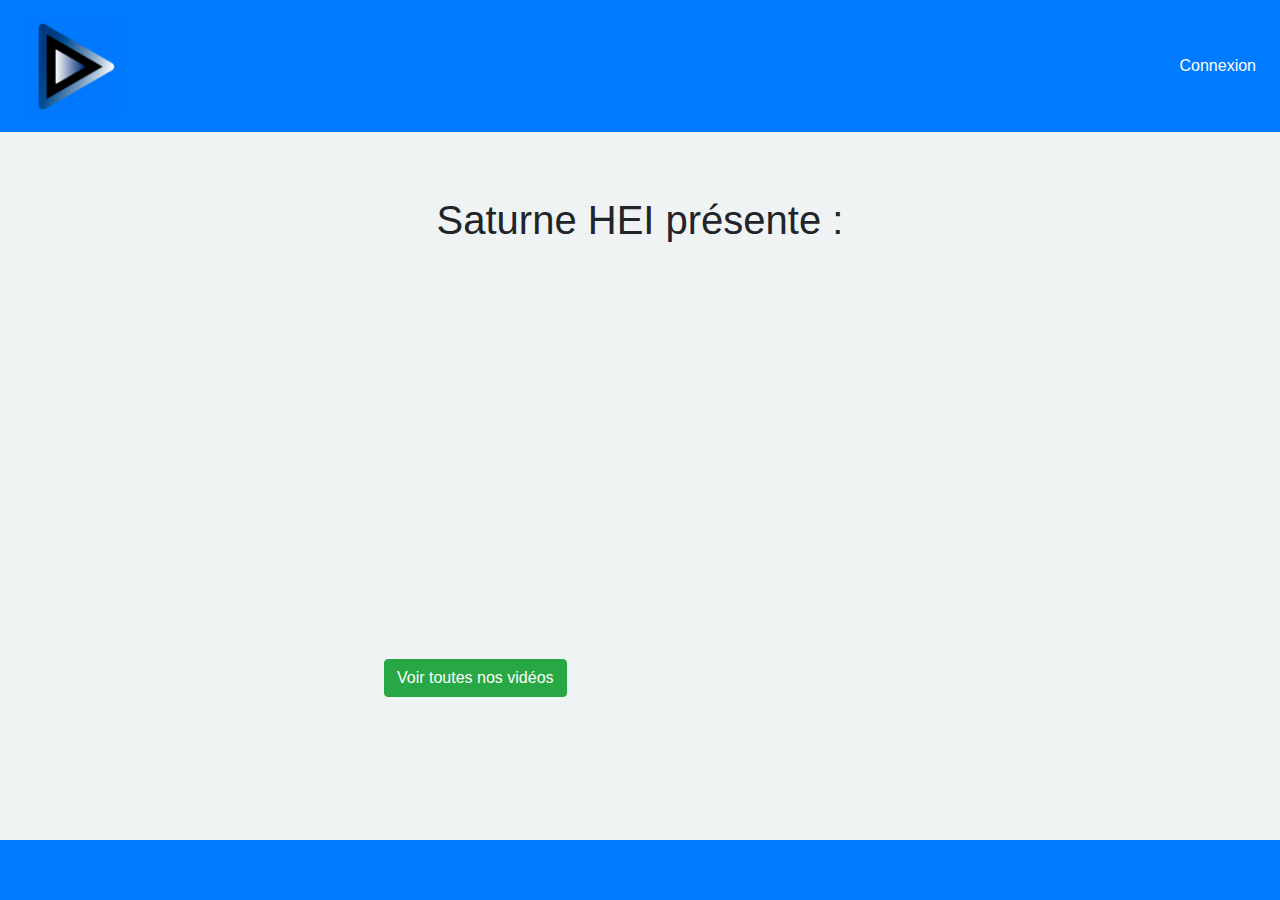
<file: target/saturne-1.0-SNAPSHOT/webfonts/templates/index.html>
<!DOCTYPE html>
<html lang="en">
<head>
    <title>Saturne</title>
    <link rel="stylesheet" href="https://maxcdn.bootstrapcdn.com/bootstrap/4.0.0/css/bootstrap.min.css" integrity="sha384-Gn5384xqQ1aoWXA+058RXPxPg6fy4IWvTNh0E263XmFcJlSAwiGgFAW/dAiS6JXm" crossorigin="anonymous">
    <link rel="stylesheet" href="../../css/style.css">
</head>
<body>
    <header>
        <nav class="navbar navbar-expand-md navbar-dark bg-primary">
            <div class="navbar-collapse collapse w-100 order-1 order-md-0 dual-collapse2">
                <ul class="navbar-nav mr-auto">
                    <li class="nav-item active">
                        <a class="nav-link" href="index">
                            <img width="100px"  src="../../Img/logoSaturne.png">
                        </a>
                    </li>
                </ul>
            </div>
            <div class="navbar-collapse collapse w-100 order-3 dual-collapse2">
                <ul class="navbar-nav ml-auto">
                    <li class="nav-item active">
                        <a class="nav-link" href="connexion">Connexion</a>
                    </li>
                </ul>
            </div>
        </nav>
    </header>
    <main>
        <article>
            <h1>Saturne HEI présente : </h1>
            <embed src="https://www.youtube.com/embed/qeD853tUoLw" allowfullscreen="true" width="800" height="400">
            <form action="index" method="post">
                <input class="btn btn-success" type="submit" value="Voir toutes nos vidéos">
            </form>
        </article>
    </main>
    <footer class="footer">
        <div class="container bg-primary">
            <a href="#">Nous contacter</a>
        </div>
    </footer>
</body>
</html>
</file>
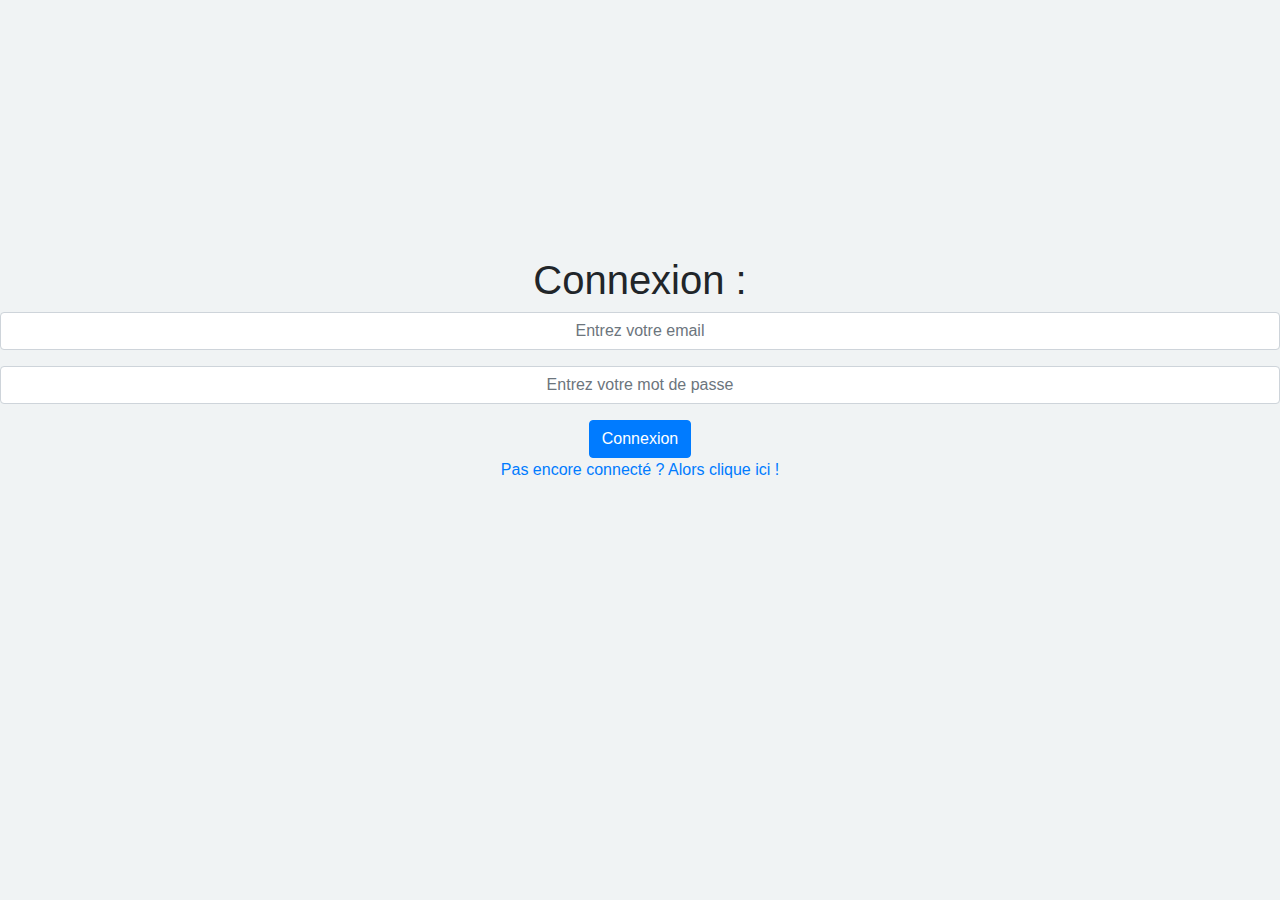
<file: target/saturne-1.0-SNAPSHOT/connexion.html>
<!DOCTYPE html>
<html lang="en">
<head>
    <meta charset="UTF-8">
    <title>Saturne</title>
    <link rel="stylesheet" href="https://maxcdn.bootstrapcdn.com/bootstrap/4.0.0/css/bootstrap.min.css" integrity="sha384-Gn5384xqQ1aoWXA+058RXPxPg6fy4IWvTNh0E263XmFcJlSAwiGgFAW/dAiS6JXm" crossorigin="anonymous">
    <link rel="stylesheet" href="style/styleConnexion.css">
</head>
<body>
    <main>
        <article>
            <h1>Connexion :</h1>
            <form class="form-inlin justify-content-center">
                <div class="form-group">
                    <input type="email" name="email" class="form-control" id="exampleInputEmail1" aria-describedby="emailHelp" placeholder="Entrez votre email">
                </div>
                <div class="form-group">
                    <input type="password" name="mdp" class="form-control" id="exampleInputPassword1" placeholder="Entrez votre mot de passe">
                </div>
                <div class="form-footer">
                    <button type="submit" class="btn btn-primary">Connexion</button>
                    <br>
                    <a href="#">Pas encore connecté ? Alors clique ici !</a>
                </div>
            </form>
        </article>
    </main>
</body>
</html>
</file>
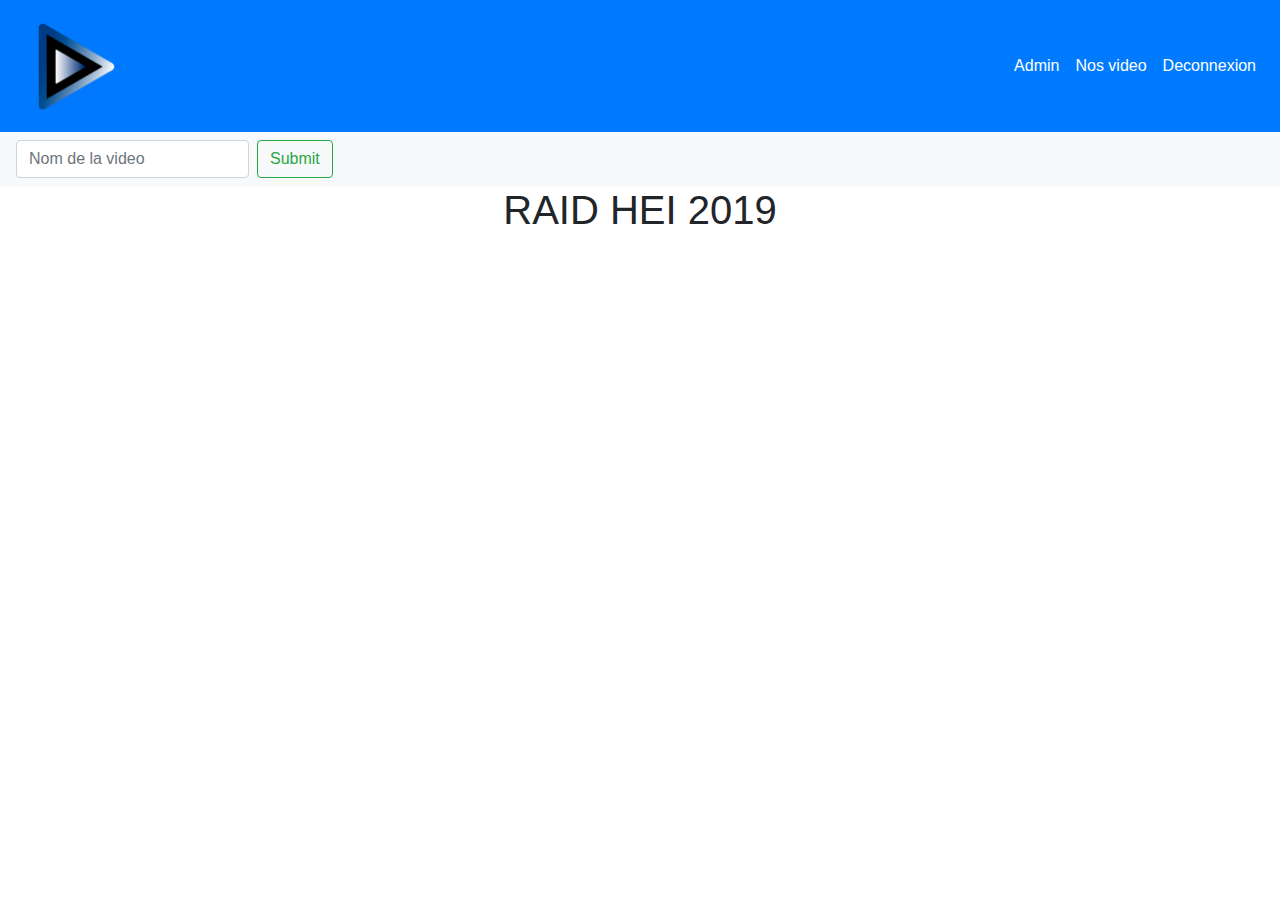
<file: target/saturne-1.0-SNAPSHOT/webfonts/templates/accueil.html>
<!DOCTYPE html>
<html lang="en" xmlns:th="http://www.w3.org/1999/xhtml">
<head>
    <title>Saturne</title>
    <link rel="stylesheet" href="https://maxcdn.bootstrapcdn.com/bootstrap/4.0.0/css/bootstrap.min.css" integrity="sha384-Gn5384xqQ1aoWXA+058RXPxPg6fy4IWvTNh0E263XmFcJlSAwiGgFAW/dAiS6JXm" crossorigin="anonymous">
    <link href="../../css/styleAccueil.css">
</head>
<body>
<header>
    <nav class="navbar navbar-expand-md navbar-dark bg-primary">
        <div class="navbar-collapse collapse w-100 order-1 order-md-0 dual-collapse2">
            <ul class="navbar-nav mr-auto">
                <li class="nav-item active">
                    <a class="nav-link" href="accueil">
                        <img width="100px"  src="../../Img/logoSaturne.png">
                    </a>
                </li>
            </ul>
        </div>
        <div class="navbar-collapse collapse w-100 order-3 dual-collapse2">
            <ul class="navbar-nav ml-auto">

                <li class="nav-item active" th:if="${level} == 1">
                    <a class="nav-link" href="admin">Admin</a>
                </li>
                <li class="nav-item active">
                    <a class="nav-link" href="videobdes">Nos video</a>
                </li>
                <li class="nav-item active">
                    <a class="nav-link" href="../deconnexion">Deconnexion</a>
                </li>
            </ul>
        </div>
    </nav>
</header>
<main>
    <nav class="navbar navbar-light bg-light">
        <form class="form-inline" action="accueil" method="post">
            <input class="form-control mr-sm-2" type="search" name="nomVideo" placeholder="Nom de la video" aria-label="Search">
            <input class="btn btn-outline-success my-2 my-sm-0" type="submit" name="Rechercher">
        </form>
    </nav>
    <div align="center" class="video" th:each="video : ${laVideo}">
        <h1>RAID HEI 2019</h1>
        <embed th:src="@{${'https://www.youtube.com/embed/'+video.url}}" allowfullscreen="true" width="100%" height="500">
    </div>
</main>

</body>
</html>
</file>
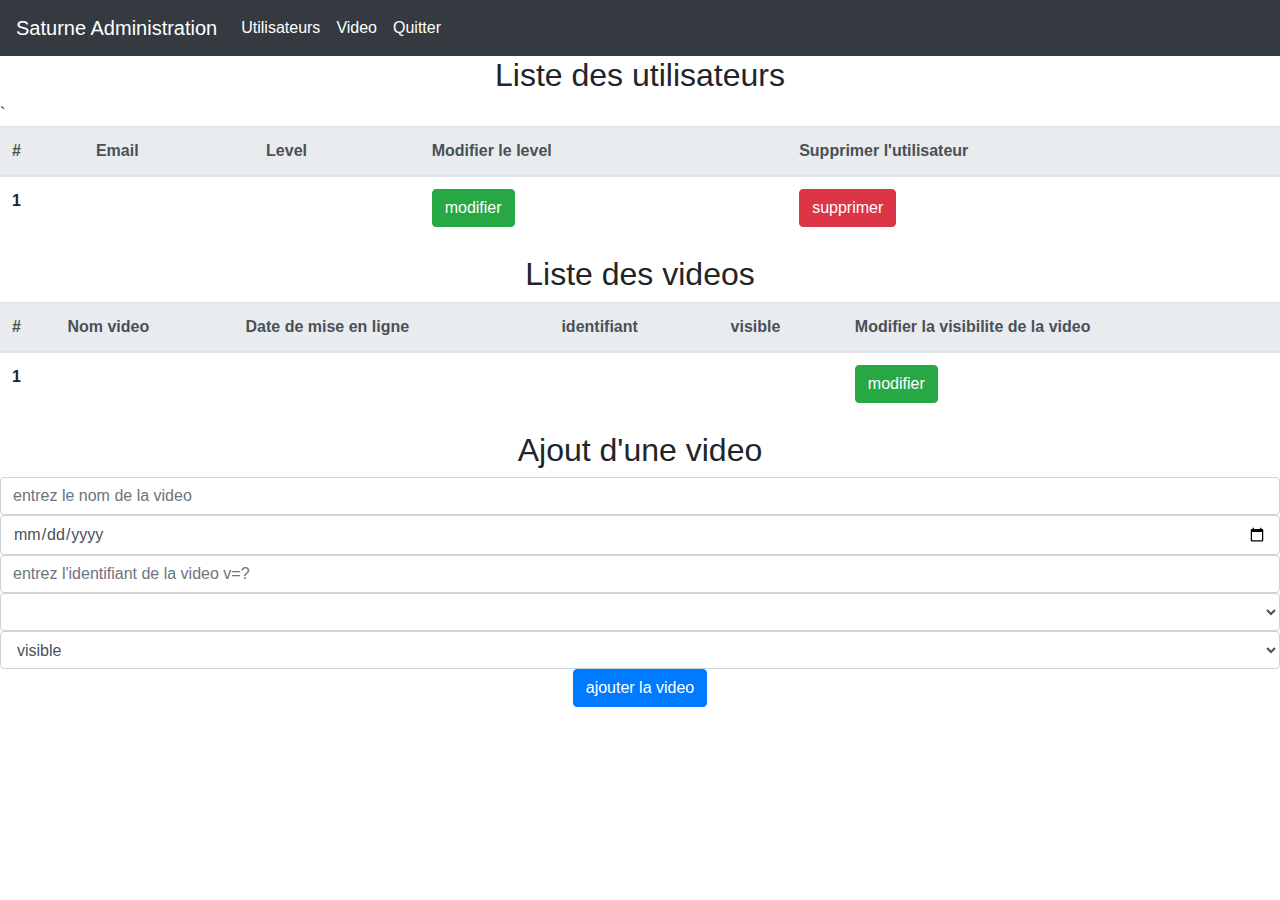
<file: target/saturne-1.0-SNAPSHOT/webfonts/templates/admin.html>
<!DOCTYPE html>
<html lang="en" xmlns:th="http://www.w3.org/1999/xhtml">
<head>
    <meta charset="UTF-8">
    <title>Saturne</title>
    <link rel="stylesheet" href="https://maxcdn.bootstrapcdn.com/bootstrap/4.0.0/css/bootstrap.min.css"
          integrity="sha384-Gn5384xqQ1aoWXA+058RXPxPg6fy4IWvTNh0E263XmFcJlSAwiGgFAW/dAiS6JXm" crossorigin="anonymous">
    <script src="https://code.jquery.com/jquery-3.2.1.slim.min.js"
            integrity="sha384-KJ3o2DKtIkvYIK3UENzmM7KCkRr/rE9/Qpg6aAZGJwFDMVNA/GpGFF93hXpG5KkN"
            crossorigin="anonymous"></script>
    <script src="https://cdnjs.cloudflare.com/ajax/libs/popper.js/1.12.9/umd/popper.min.js"
            integrity="sha384-ApNbgh9B+Y1QKtv3Rn7W3mgPxhU9K/ScQsAP7hUibX39j7fakFPskvXusvfa0b4Q"
            crossorigin="anonymous"></script>
    <script src="https://maxcdn.bootstrapcdn.com/bootstrap/4.0.0/js/bootstrap.min.js"
            integrity="sha384-JZR6Spejh4U02d8jOt6vLEHfe/JQGiRRSQQxSfFWpi1MquVdAyjUar5+76PVCmYl"
            crossorigin="anonymous"></script>
</head>
<body>
<main>
    <header>
        <nav class="navbar navbar-expand-lg navbar-dark bg-dark">
            <a class="navbar-brand" href="#">Saturne Administration</a>
            <button class="navbar-toggler" type="button" data-toggle="collapse" data-target="#navbarNav"
                    aria-controls="navbarNav" aria-expanded="false" aria-label="Toggle navigation">
                <span class="navbar-toggler-icon"></span>
            </button>
            <div class="collapse navbar-collapse" id="navbarNav">
                <ul class="navbar-nav">
                    <li class="nav-item active">
                        <a class="nav-link" href="#">Utilisateurs</a>
                    </li>
                    <li class="nav-item active">
                        <a class="nav-link" href="#">Video</a>
                    </li>
                    <li class="nav-item active">
                        <a href="accueil" class="nav-link">Quitter</a>
                    </li>
                </ul>
            </div>
        </nav>
    </header>
    <div>
        <h2 align="center">Liste des utilisateurs</h2>
        <table class="table">
            <thead class="thead-light">
            <tr>
                <th scope="col">#</th>
                <th scope="col">Email</th>
                <th scope="col">Level</th>
                <th scope="col">Modifier le level</th>
                <th scope="col">Supprimer l'utilisateur</th>
            </tr>
            </thead>
            <tbody th:each="user : ${lesUsers}">
            <tr>
                <th scope="row">1</th>
                <td th:text="${user.email}"></td>`
                <td th:text="${user.level}"></td>
                <td>
                    <form method="post" action="modifLevel">
                        <input type="submit" class="btn btn-success" value="modifier">
                        <input type="text" name="email" th:value="${user.email}" hidden="true">
                    </form>
                </td>
                <td>
                    <form method="post" action="deleteUser">
                        <input type="submit" class="btn btn-danger" value="supprimer">
                        <input type="text" name="email" th:value="${user.email}" hidden="true">
                    </form>
                </td>
            </tr>
            </tbody>
        </table>
    </div>
    <div>
        <h2 align="center">Liste des videos</h2>
        <table class="table">
            <thead class="thead-light">
            <tr>
                <th scope="col">#</th>
                <th scope="col">Nom video</th>
                <th scope="col">Date de mise en ligne</th>
                <th scope="col">identifiant</th>
                <th scope="col">visible</th>
                <th scope="col">Modifier la visibilite de la video</th>
            </tr>
            </thead>
            <tbody th:each="video : ${lesVideos}">
            <tr>
                <th scope="row">1</th>
                <td th:text="${video.nom}"></td>
                <td th:text="${video.dateVideo}"></td>
                <td th:text="${video.url}"></td>
                <td th:text="${video.visible}"></td>
                <td>
                    <form method="post" action="modifVisible">
                        <input type="submit" class="btn btn-success" value="modifier">
                        <input type="text" name="email" th:value="${video.visible}" hidden="true">
                        <input type="text" name="nom" th:value="${video.nom}" hidden="true">
                    </form>
                </td>
            </tr>
            </tbody>
        </table>
    </div>
    <div class="form-group">
        <h2 align="center">Ajout d'une video</h2>
        <form align="center" method="post" action="ajoutVideo">
            <input class="form-control" name="txtNom" type="text" placeholder="entrez le nom de la video" required>
            <input class="form-control" name="dateVideo" type="date"  required>
            <input class="form-control" name="txtId" type="text" placeholder="entrez l'identifiant de la video v=?" required>
            <select  name="selectCategorie"  class="form-control">
                <option th:each="categorie : ${lesCategories}" th:value="${categorie.nomCategorie}"  th:text="${categorie.nomCategorie}" selected ></option>
            </select>
            <select name="selectVisible" class="form-control">
                <option value="1" selected>visible</option>
                <option value="0">non visible</option>
            </select>
            <input class="btn btn-primary" type="submit" value="ajouter la video">
        </form>
    </div>
</main>
</body>
</html>
</file>
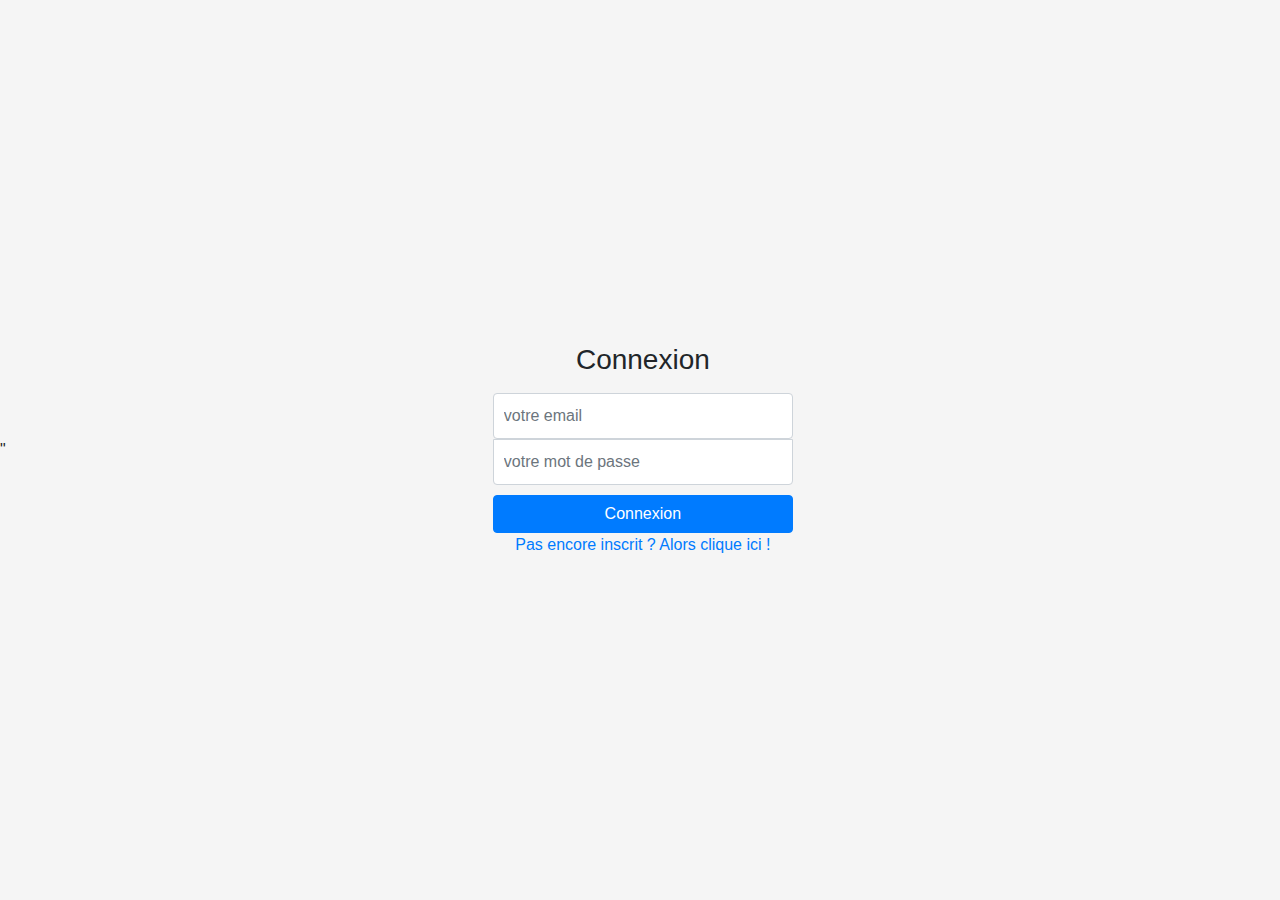
<file: target/saturne-1.0-SNAPSHOT/webfonts/templates/connexion.html>
<!DOCTYPE html>
<html lang="fr">
<head>
    <meta name="viewport" content="width=device-width, initial-scale=1.0">
    <meta http-equiv="X-UA-Compatible" content="ie=edge">
    <title>Connexion</title>
    <link rel="stylesheet" href="https://maxcdn.bootstrapcdn.com/bootstrap/4.0.0/css/bootstrap.min.css" integrity="sha384-Gn5384xqQ1aoWXA+058RXPxPg6fy4IWvTNh0E263XmFcJlSAwiGgFAW/dAiS6JXm" crossorigin="anonymous">
    <link rel="stylesheet" href="../../css/styleForm.css">"
</head>
<body>

    <form class="form-signin" action="connexion" method="post">
        <h1 class="h3 mb-3 font-weight-normal">Connexion</h1>
        <input class="form-control" name="email" type="text" placeholder="votre email">
        <input class="form-control" name="mdp" type="password" placeholder="votre mot de passe">
        <input class="btn btn-primary" type="submit" value="Connexion">
        <br>
        <a href="inscription">Pas encore inscrit ? Alors clique ici !</a>
    </form>

</body>
</html>
</file>
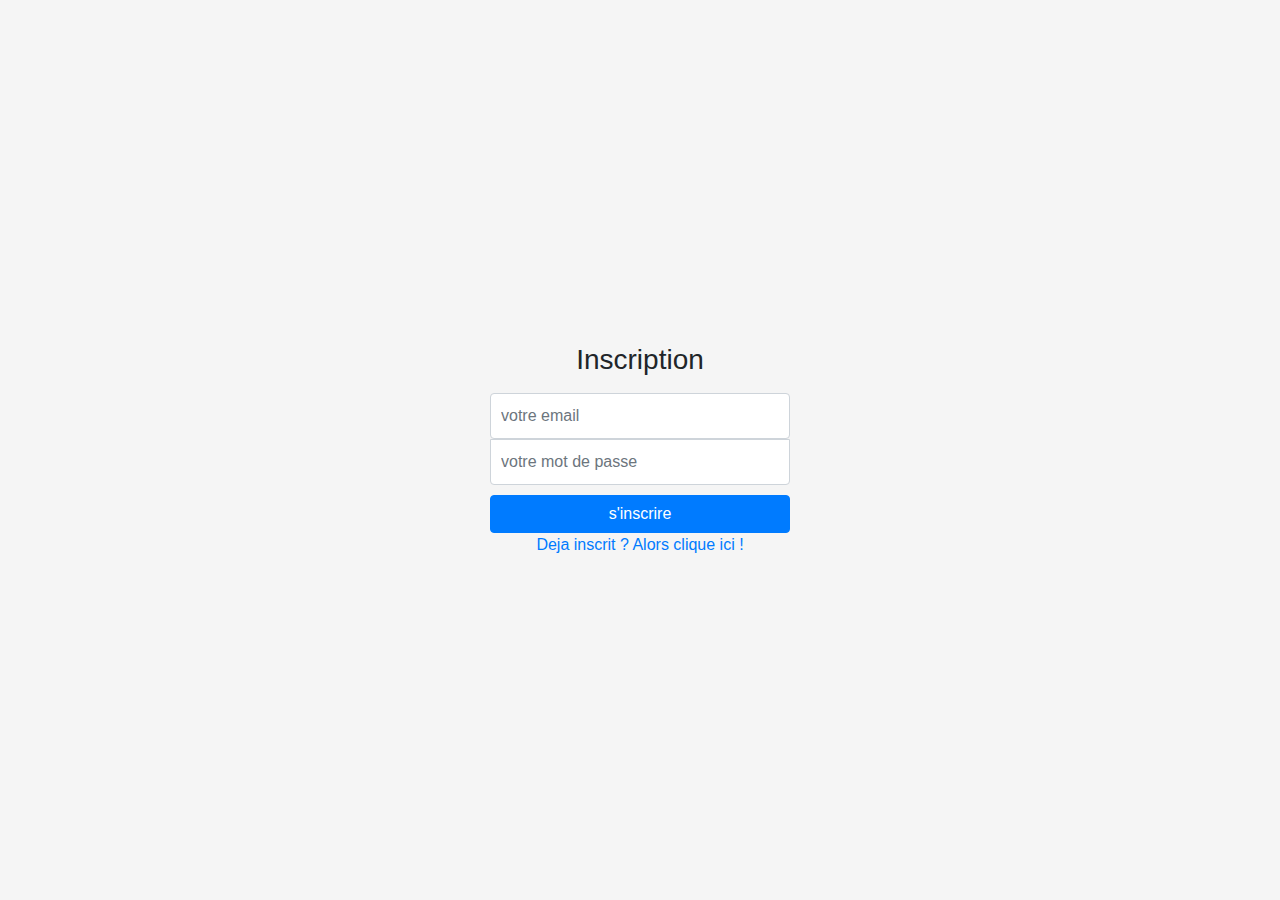
<file: target/saturne-1.0-SNAPSHOT/webfonts/templates/inscription.html>
<!DOCTYPE html>
<html lang="fr">
<head>
    <meta name="viewport" content="width=device-width, initial-scale=1.0">
    <meta http-equiv="X-UA-Compatible" content="ie=edge">
    <title>Saturne</title>
    <link rel="stylesheet" href="https://maxcdn.bootstrapcdn.com/bootstrap/4.0.0/css/bootstrap.min.css" integrity="sha384-Gn5384xqQ1aoWXA+058RXPxPg6fy4IWvTNh0E263XmFcJlSAwiGgFAW/dAiS6JXm" crossorigin="anonymous">
    <link rel="stylesheet" href="../../css/styleForm.css">
</head>
<body>
    <form class="form-signin" action="inscription" method="post">
        <h1 class="h3 mb-3 font-weight-normal">Inscription</h1>
        <input class="form-control" name="email" type="text" placeholder="votre email">
        <input class="form-control" name="mdp" type="password" placeholder="votre mot de passe">
        <input class="btn btn-primary" type="submit" value="s'inscrire">
        <br>
        <a href="connexion">Deja inscrit ? Alors clique ici !</a>
    </form>

</body>
</html>
</file>
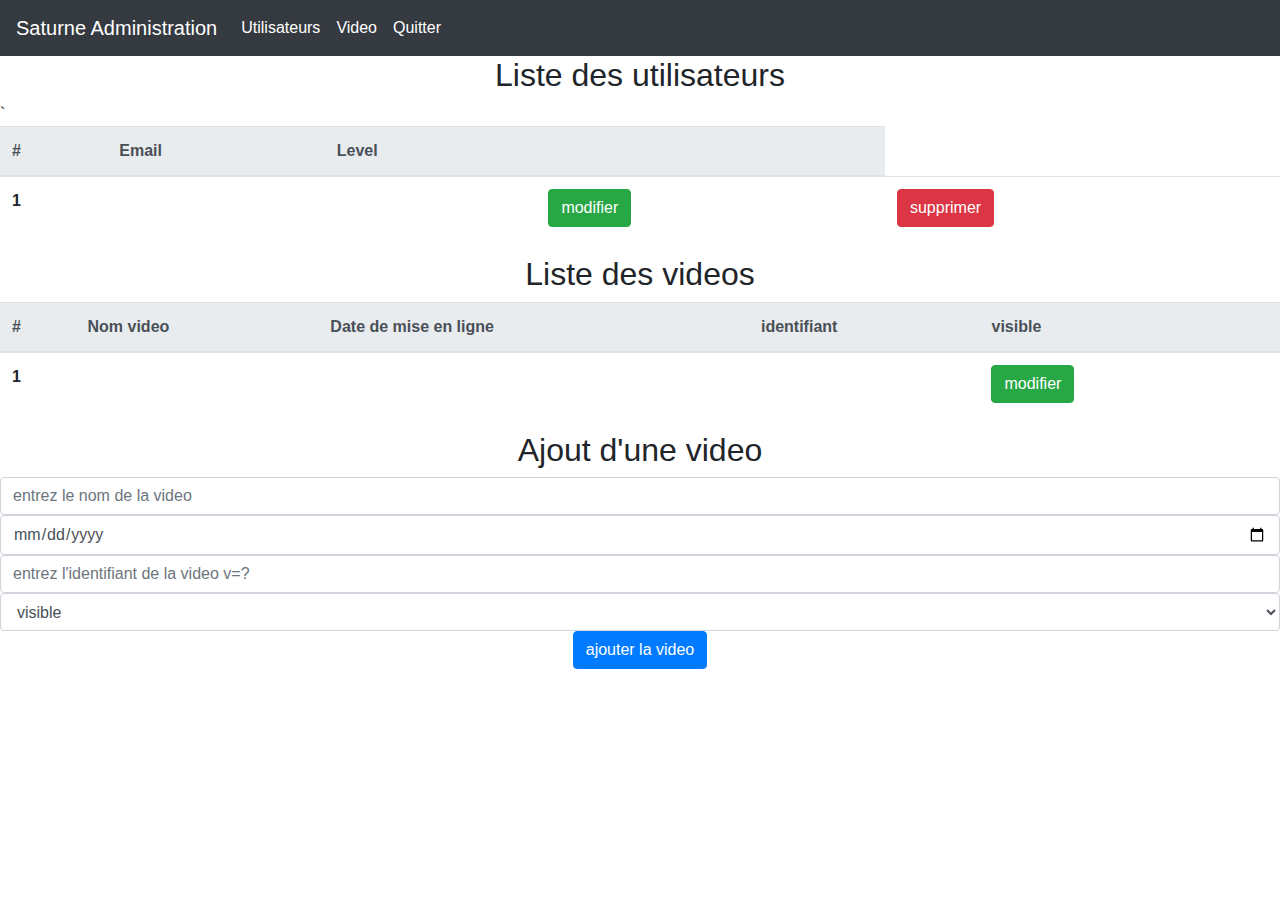
<file: src/main/WebApp/webfonts/templates/admin.html>
<!DOCTYPE html>
<html lang="en" xmlns:th="http://www.w3.org/1999/xhtml">
<head>
    <meta charset="UTF-8">
    <title>Saturne</title>
    <link rel="stylesheet" href="https://maxcdn.bootstrapcdn.com/bootstrap/4.0.0/css/bootstrap.min.css"
          integrity="sha384-Gn5384xqQ1aoWXA+058RXPxPg6fy4IWvTNh0E263XmFcJlSAwiGgFAW/dAiS6JXm" crossorigin="anonymous">
    <script src="https://code.jquery.com/jquery-3.2.1.slim.min.js"
            integrity="sha384-KJ3o2DKtIkvYIK3UENzmM7KCkRr/rE9/Qpg6aAZGJwFDMVNA/GpGFF93hXpG5KkN"
            crossorigin="anonymous"></script>
    <script src="https://cdnjs.cloudflare.com/ajax/libs/popper.js/1.12.9/umd/popper.min.js"
            integrity="sha384-ApNbgh9B+Y1QKtv3Rn7W3mgPxhU9K/ScQsAP7hUibX39j7fakFPskvXusvfa0b4Q"
            crossorigin="anonymous"></script>
    <script src="https://maxcdn.bootstrapcdn.com/bootstrap/4.0.0/js/bootstrap.min.js"
            integrity="sha384-JZR6Spejh4U02d8jOt6vLEHfe/JQGiRRSQQxSfFWpi1MquVdAyjUar5+76PVCmYl"
            crossorigin="anonymous"></script>
</head>
<body>
<main>
    <header>
        <nav class="navbar navbar-expand-lg navbar-dark bg-dark">
            <a class="navbar-brand" href="#">Saturne Administration</a>
            <button class="navbar-toggler" type="button" data-toggle="collapse" data-target="#navbarNav"
                    aria-controls="navbarNav" aria-expanded="false" aria-label="Toggle navigation">
                <span class="navbar-toggler-icon"></span>
            </button>
            <div class="collapse navbar-collapse" id="navbarNav">
                <ul class="navbar-nav">
                    <li class="nav-item active">
                        <a class="nav-link" href="#">Utilisateurs</a>
                    </li>
                    <li class="nav-item active">
                        <a class="nav-link" href="#">Video</a>
                    </li>
                    <li class="nav-item active">
                        <a href="accueil" class="nav-link">Quitter</a>
                    </li>
                </ul>
            </div>
        </nav>
    </header>
    <div>
        <h2 align="center">Liste des utilisateurs</h2>
        <table class="table">
            <thead class="thead-light">
            <tr>
                <th scope="col">#</th>
                <th scope="col">Email</th>
                <th scope="col">Level</th>
                <th scope="col"></th>
            </tr>
            </thead>
            <tbody th:each="user : ${lesUsers}">
            <tr>
                <th scope="row">1</th>
                <td th:text="${user.email}"></td>`
                <td th:text="${user.level}"></td>
                <td>
                    <form method="post" action="modifLevel">
                        <input type="submit" class="btn btn-success" value="modifier">
                        <input type="text" name="email" th:value="${user.email}" hidden="true">
                    </form>
                </td>
                <td>
                    <form method="post" action="deleteUser">
                        <input type="submit" class="btn btn-danger" value="supprimer">
                        <input type="text" name="email" th:value="${user.email}" hidden="true">
                    </form>
                </td>
            </tr>
            </tbody>
        </table>
    </div>
    <div>
        <h2 align="center">Liste des videos</h2>
        <table class="table">
            <thead class="thead-light">
            <tr>
                <th scope="col">#</th>
                <th scope="col">Nom video</th>
                <th scope="col">Date de mise en ligne</th>
                <th scope="col">identifiant</th>
                <th scope="col">visible</th>
                <th scope="col"></th>
            </tr>
            </thead>
            <tbody th:each="video : ${lesVideos}">
            <tr>
                <th scope="row">1</th>
                <td th:text="${video.nom}">
                </td>
                <td th:text="${video.dateVideo}"></td>
                <td th:text="${video.url}"></td>
                <td>
                    <input type="submit" class="btn btn-success" value="modifier">
                </td>
            </tr>
            </tbody>
        </table>
    </div>
    <div class="form-group">
        <h2 align="center">Ajout d'une video</h2>
        <form align="center" method="post" action="ajoutVideo">
            <input class="form-control" name="txtNom" type="text" placeholder="entrez le nom de la video" required>
            <input class="form-control" name="dateVideo" type="date"  required>
            <input class="form-control" name="txtId" type="text" placeholder="entrez l'identifiant de la video v=?" required>
            <select class="form-control">
                <option>visible</option>
                <option>non visible</option>
            </select>
            <input class="btn btn-primary" type="submit" value="ajouter la video">
        </form>
    </div>
</main>
</body>
</html>
</file>
<file: target/saturne-1.0-SNAPSHOT/css/style.css>
*{
    font-family: sans-serif;
}
body{
    background-color: #F0F3F4;
}
article{
    margin:5% 30%;
}
video{
    width: 100%;
}
button{
    color: white;
    width: 100%;
}
article h1{
    text-align: center;
}
.footer {
    position: absolute;
    bottom: 0;
    width: 100%;
    height: 60px; /* Set the fixed height of the footer here */
    line-height: 60px; /* Vertically center the text there */
    background-color: #007BFF;
    color: white;
}
</file>
<file: target/saturne-1.0-SNAPSHOT/style/styleConnexion.css>
*{
    font-family: sans-serif;
    background-color: #F0F3F4;
    text-align: center;
}
main article{
    margin-top: 20%;
}
.form-footer{
    display: inline;
}
main article h1{
}
main article input[submit]{
    width: 100%;
}
</file>
<file: target/saturne-1.0-SNAPSHOT/css/styleAccueil.css>
.video{
    margin: auto;
}
.footer {
    position: absolute;
    bottom: 0;
    width: 100%;
    height: 60px; /* Set the fixed height of the footer here */
    line-height: 60px; /* Vertically center the text there */
    background-color: #007BFF;
    color: white;
}
</file>
<file: target/saturne-1.0-SNAPSHOT/css/styleForm.css>
html,body {
  height: 100%;
}
body{
    display: -ms-flexbox;
    display: -webkit-box;
    display: flex;
    -ms-flex-align: center;
    -ms-flex-pack: center;
    -webkit-box-align: center;
    align-items: center;
    -webkit-box-pack: center;
    justify-content: center;
    padding-top: 40px;
    padding-bottom: 40px;
    background-color: #f5f5f5;
}
.form-signin{
    width: 100%;
    max-width: 330px;
    padding: 15px;
    margin: 0 auto;
    text-align: center;
}
.form-signin .form-control{
    position: relative;
    box-sizing: border-box;
    height: auto;
    padding: 10px;
    font-size: 16px;
}
.form-signin .form-control:focus {
    z-index: 2;
  }
.form-signin input[type="email"] {
    margin-bottom: -1px;
    border-bottom-right-radius: 0;
    border-bottom-left-radius: 0;
  }
.form-signin input[type="password"] {
    margin-bottom: 10px;
    border-top-left-radius: 0;
    border-top-right-radius: 0;
  }
.form-signin input[type="submit"] {
    width: 100%;
}
</file>
